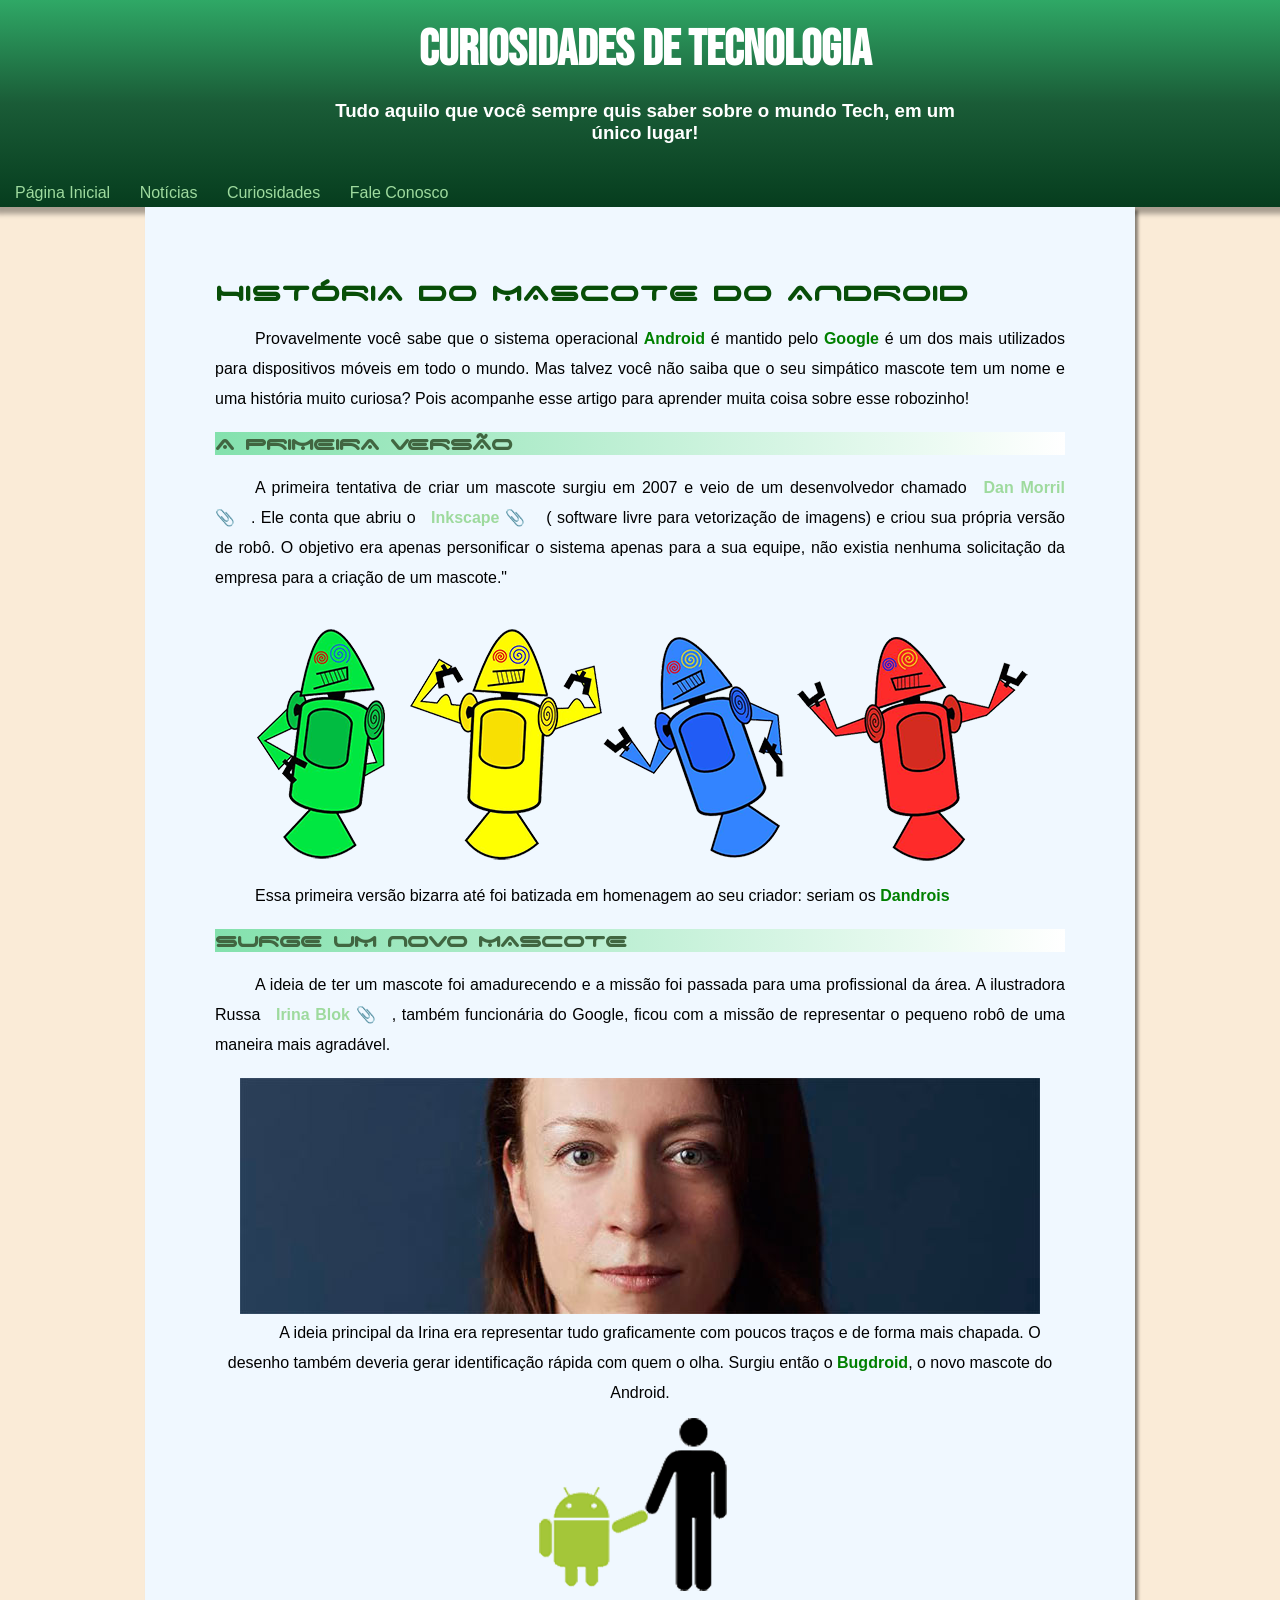
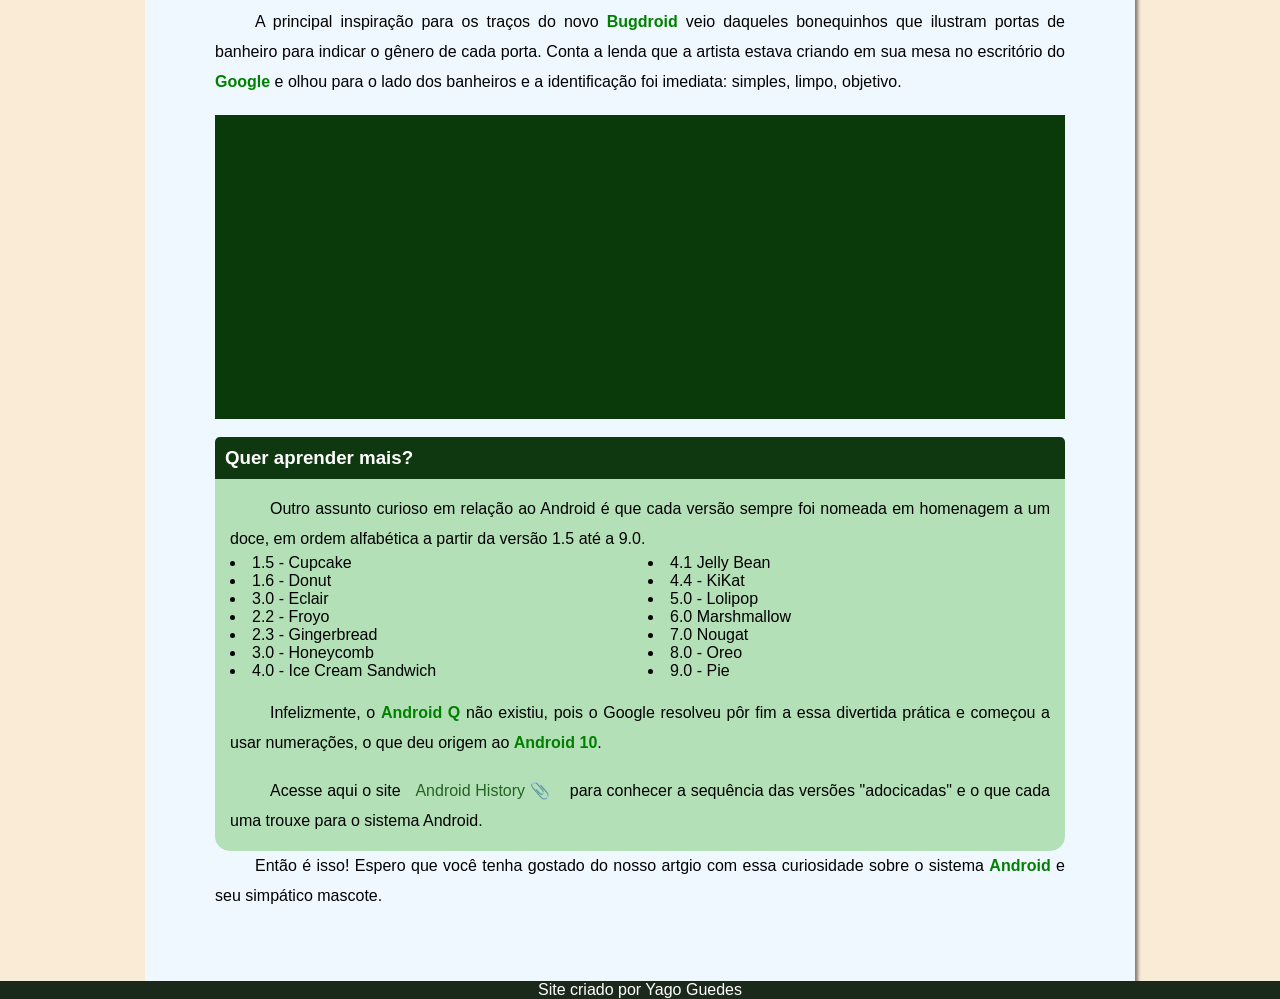
<file: index.html>
<!DOCTYPE html>
<html lang="pt-br">
<head>
    <meta charset="UTF-8">
    <meta http-equiv="X-UA-Compatible" content="IE=edge">
    <meta name="viewport" content="width=device-width, initial-scale=1.0">
    <title>Página Inicial</title>
    <link rel="stylesheet" href="style.css">
    <link rel="shortcut icon" href="imagens/Logo-android-Png.png" type="image/x-icon">
</head>
<body>
    <header>
        <h1 class="titulo">CURIOSIDADES DE TECNOLOGIA</h1>
        <h3 class="subtitulo">Tudo aquilo que você sempre quis saber sobre o mundo Tech, em um <br> único lugar!</h3>
        <span>
            <a href="index.html">Página Inicial</a>
            <a href="pags/noticias.html">Notícias</a>
            <a href="pags/curiosidades.html">Curiosidades</a>
            <a href="pags/fale-conosco.html">Fale Conosco</a>
        </span>
    </header>
    
<main>
    <h1 class="tituloprincipal">HISTÓRIA DO MASCOTE DO ANDROID</h1>
    <br>
    <p class="paragrafo">Provavelmente você sabe que o sistema operacional <strong class="corstrong">Android</strong> é mantido pelo <strong class="corstrong">Google</strong> é um dos mais utilizados para dispositivos móveis em todo o mundo. Mas talvez você não saiba que o seu simpático mascote tem um nome e uma história muito curiosa? Pois acompanhe esse artigo para aprender muita coisa sobre esse robozinho!</p>
    <br>

    <h2 class="sub">
        A PRIMEIRA VERSÃO
    </h2>
    <br>
    <p class="paragrafo">A primeira tentativa de criar um mascote surgiu em 2007 e veio de um desenvolvedor chamado <a target="_blank" href="https://androidcommunity.com/dan-morrill-shows-us-the-android-mascot-that-almost-was-20130103/"><strong>Dan Morril 📎</strong></a>. Ele conta que abriu o <a target="_blank" href="https://inkscape.org/pt-br/"><strong>Inkscape 📎</strong></a> ( software livre para vetorização de imagens) e criou sua própria versão de robô. O objetivo era apenas personificar o sistema apenas para a sua equipe, não existia nenhuma solicitação da empresa para a criação de um mascote."</p>
    <br>
    
    <div class="centro">
        <picture>
            <source media="(max-width: 800px)" srcset="imagens/dan-droids-pq.png">
            <img src="imagens/dan-droids.png" alt="androids"></div>
        </picture>
    <p class="paragrafo"> Essa primeira versão bizarra até foi batizada em homenagem ao seu criador: seriam os <strong class="corstrong">Dandrois</strong></p>
    <br>
    <h2 class="sub">SURGE UM NOVO MASCOTE</h2>
    <br>
    <p class="paragrafo">A ideia de ter um mascote foi amadurecendo e a missão foi passada para uma profissional da área. A ilustradora Russa <strong><a href="https://www.irinablok.com/android">Irina Blok 📎</a></strong>, também funcionária do Google, ficou com a missão de representar o pequeno robô de uma maneira mais agradável.</p>
    <br>

    <div class="centro">
        <picture>
            <source media="(max-width: 800px )" srcset="imagens/irina-blok-pq.jpg">
        <img src="imagens/irina-blok.jpg" alt="irinha">
        </picture>
        <p class="paragrafo">A ideia principal da Irina era representar tudo graficamente com poucos traços e de forma mais chapada. O desenho também deveria gerar identificação rápida com quem o olha. Surgiu então o <strong class="corstrong">Bugdroid</strong>, o novo mascote do Android.</p>
    </div>
    
    <div class="centro">
        <img src="imagens/bugdroid.png" alt="bugdroid">
    </div>

    <p class="paragrafo"> A principal inspiração para os traços do novo <strong class="corstrong">Bugdroid</strong> veio daqueles bonequinhos que ilustram portas de banheiro para indicar o gênero de cada porta. Conta a lenda que a artista estava criando em sua mesa no escritório do <strong class="corstrong">Google</strong> e olhou para o lado dos banheiros e a identificação foi imediata: simples, limpo, objetivo. </p>
    <br>
    <div class="centroytb">
        <iframe width="300" height="300" src="https://www.youtube.com/embed/l2UDgpLz20M" title="The next evolution of Android" frameborder="0" allow="accelerometer; autoplay; clipboard-write; encrypted-media; gyroscope; picture-in-picture" allowfullscreen></iframe>
    </div>
    <br>
    <h3 class="titulo3">Quer aprender mais?</h3>
    <div class="aprendermais">
    <p class="paragrafo">Outro assunto curioso em relação ao Android é que cada versão sempre foi nomeada em homenagem a um doce, em ordem alfabética a partir da versão 1.5 até a 9.0.</p>
        <ul>
            <li> 1.5 - Cupcake</li>
            <li> 1.6 - Donut</li>
            <li> 3.0 - Eclair</li>
            <li> 2.2 - Froyo</li>
            <li> 2.3 - Gingerbread</li>
            <li> 3.0 - Honeycomb</li>
            <li> 4.0 - Ice Cream Sandwich</li>
        
            <li> 4.1 Jelly Bean</li>
            <li>4.4 - KiKat</li>
            <li>5.0 - Lolipop</li>
            <li>6.0 Marshmallow</li>
            <li>7.0 Nougat</li>
            <li>8.0 - Oreo</li>
            <li>9.0 - Pie</li>
        </ul>

    <br>
    <p class="paragrafo"> Infelizmente, o <strong class="corstrong">Android Q</strong> não existiu, pois o Google resolveu pôr fim a essa divertida prática e começou a usar numerações, o que deu origem ao <strong class="corstrong"> Android 10</strong>.</p>
    <br>
    <p class="paragrafo"> Acesse aqui o site <a class="linkcorforte" target="_blank" href="https://www.android.com/intl/en_uk/history/#/donut">Android History 📎</a> para conhecer a sequência das versões "adocicadas" e o que cada uma trouxe para o sistema Android. </p>
</div>
<p class="paragrafo"> Então é isso! Espero que você tenha gostado do nosso artgio com essa curiosidade sobre o sistema <strong class="corstrong">Android</strong> e seu simpático mascote.</p>
</main>
    <footer class="rodape"> Site criado por Yago Guedes </footer>
</body>
</html>
</file>
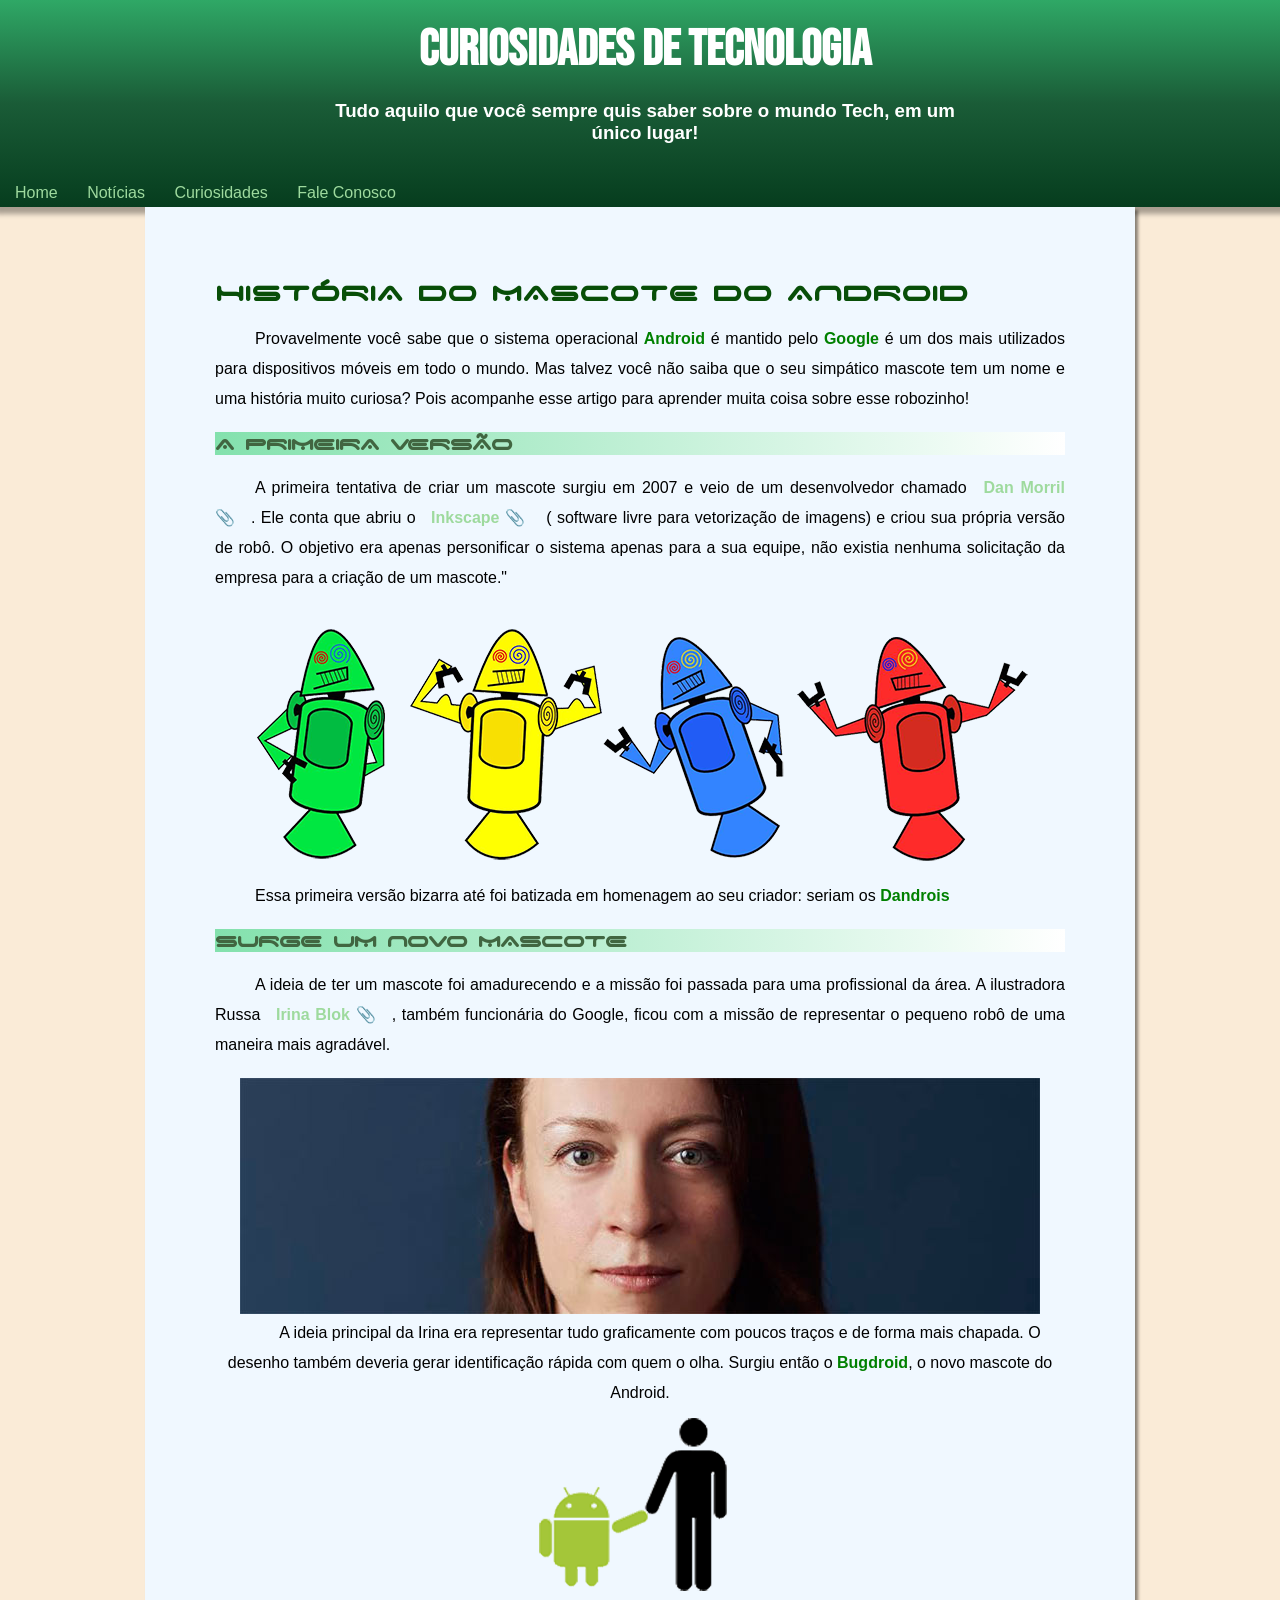
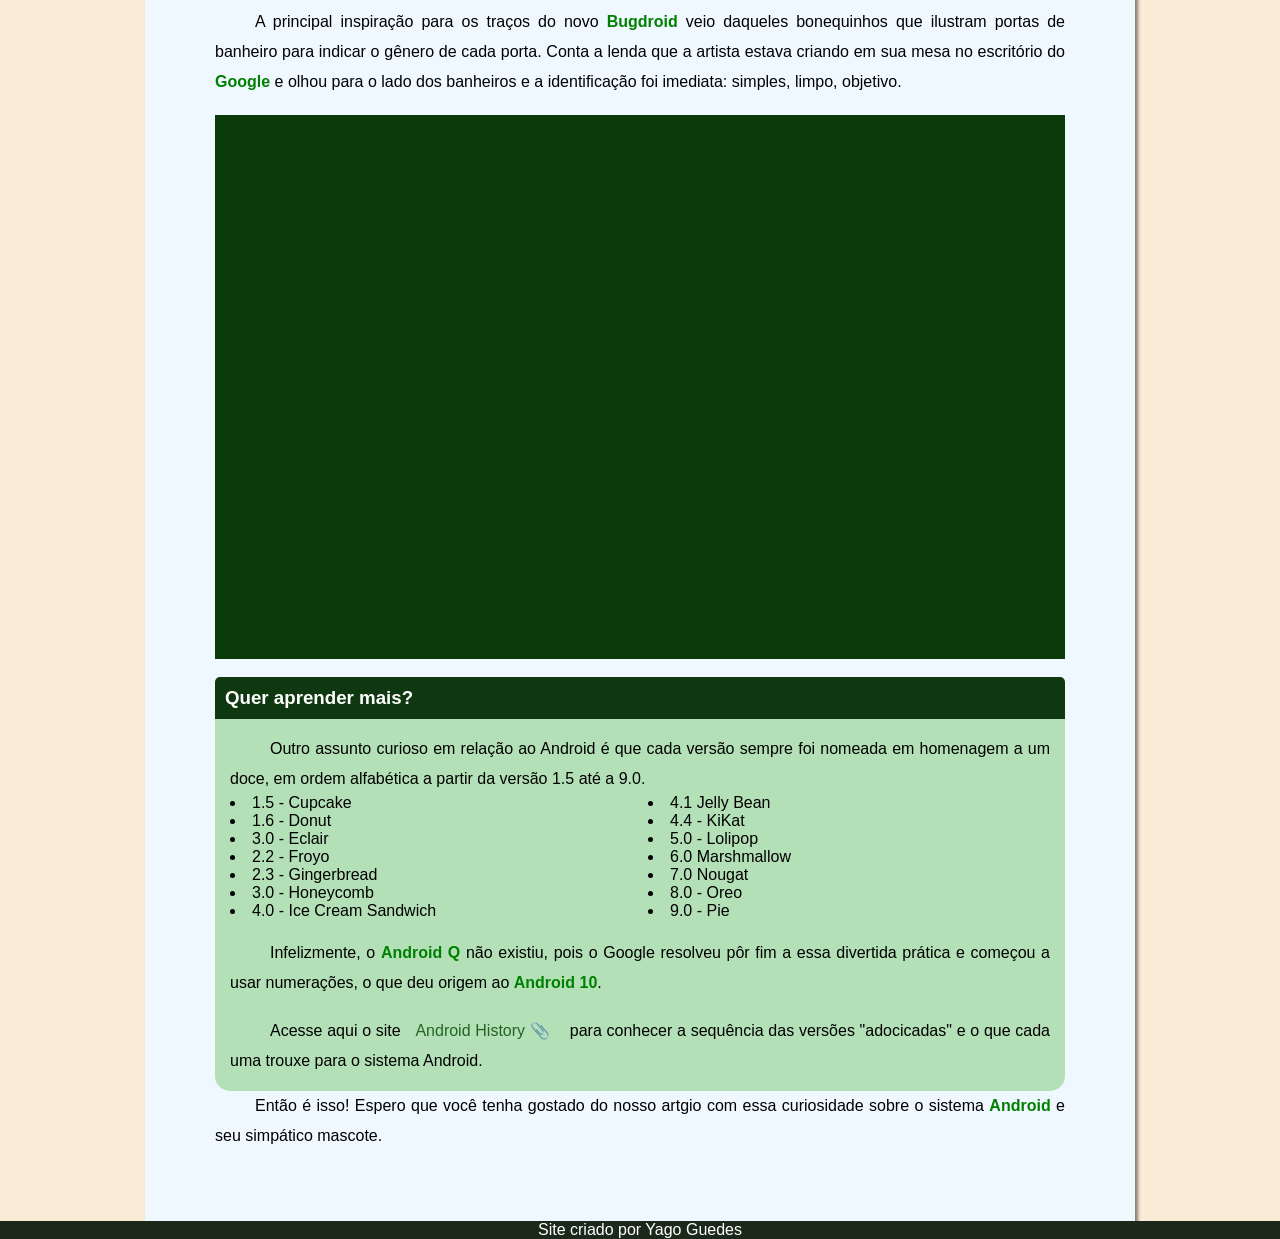
<file: pags/index.html>
<!DOCTYPE html>
<html lang="pt-br">
<head>
    <meta charset="UTF-8">
    <meta http-equiv="X-UA-Compatible" content="IE=edge">
    <meta name="viewport" content="width=device-width, initial-scale=1.0">
    <title>Página Inicial</title>
    <link rel="stylesheet" href="../style.css">
    <link rel="shortcut icon" href="../imagens/Logo-android-Png.png" type="image/x-icon">
</head>
<body>
    <header>
        <h1 class="titulo">CURIOSIDADES DE TECNOLOGIA</h1>
        <h3 class="subtitulo">Tudo aquilo que você sempre quis saber sobre o mundo Tech, em um <br> único lugar!</h3>
        <span>
            <a href="../pags/home.html">Home</a>
            <a href="../pags/noticias.html">Notícias</a>
            <a href="../pags/curiosidades.html">Curiosidades</a>
            <a href="../pags/fale-conosco.html">Fale Conosco</a>
        </span>
    </header>
    
<main>
    <h1 class="tituloprincipal">HISTÓRIA DO MASCOTE DO ANDROID</h1>
    <br>
    <p class="paragrafo">Provavelmente você sabe que o sistema operacional <strong class="corstrong">Android</strong> é mantido pelo <strong class="corstrong">Google</strong> é um dos mais utilizados para dispositivos móveis em todo o mundo. Mas talvez você não saiba que o seu simpático mascote tem um nome e uma história muito curiosa? Pois acompanhe esse artigo para aprender muita coisa sobre esse robozinho!</p>
    <br>

    <h2 class="sub">
        A PRIMEIRA VERSÃO
    </h2>
    <br>
    <p class="paragrafo">A primeira tentativa de criar um mascote surgiu em 2007 e veio de um desenvolvedor chamado <a target="_blank" href="https://androidcommunity.com/dan-morrill-shows-us-the-android-mascot-that-almost-was-20130103/"><strong>Dan Morril 📎</strong></a>. Ele conta que abriu o <a target="_blank" href="https://inkscape.org/pt-br/"><strong>Inkscape 📎</strong></a> ( software livre para vetorização de imagens) e criou sua própria versão de robô. O objetivo era apenas personificar o sistema apenas para a sua equipe, não existia nenhuma solicitação da empresa para a criação de um mascote."</p>
    <br>
    
    <div class="centro">
        <picture>
            <source media="(max-width: 800px)" srcset="../imagens/dan-droids-pq.png">
            <img src="../imagens/dan-droids.png" alt="androids"></div>
        </picture>
    <p class="paragrafo"> Essa primeira versão bizarra até foi batizada em homenagem ao seu criador: seriam os <strong class="corstrong">Dandrois</strong></p>
    <br>
    <h2 class="sub">SURGE UM NOVO MASCOTE</h2>
    <br>
    <p class="paragrafo">A ideia de ter um mascote foi amadurecendo e a missão foi passada para uma profissional da área. A ilustradora Russa <strong><a href="https://www.irinablok.com/android">Irina Blok 📎</a></strong>, também funcionária do Google, ficou com a missão de representar o pequeno robô de uma maneira mais agradável.</p>
    <br>

    <div class="centro">
        <picture>
            <source media="(max-width: 800px )" srcset="../imagens/irina-blok-pq.jpg">
        <img src="../imagens/irina-blok.jpg" alt="irinha">
        </picture>
        <p class="paragrafo">A ideia principal da Irina era representar tudo graficamente com poucos traços e de forma mais chapada. O desenho também deveria gerar identificação rápida com quem o olha. Surgiu então o <strong class="corstrong">Bugdroid</strong>, o novo mascote do Android.</p>
    </div>
    
    <div class="centro">
        <img src="../imagens/bugdroid.png" alt="bugdroid">
    </div>

    <p class="paragrafo"> A principal inspiração para os traços do novo <strong class="corstrong">Bugdroid</strong> veio daqueles bonequinhos que ilustram portas de banheiro para indicar o gênero de cada porta. Conta a lenda que a artista estava criando em sua mesa no escritório do <strong class="corstrong">Google</strong> e olhou para o lado dos banheiros e a identificação foi imediata: simples, limpo, objetivo. </p>
    <br>
    <div class="centroytb">
        <iframe width="600" height="540" src="https://www.youtube.com/embed/l2UDgpLz20M" title="The next evolution of Android" frameborder="0" allow="accelerometer; autoplay; clipboard-write; encrypted-media; gyroscope; picture-in-picture" allowfullscreen></iframe>
    </div>
    <br>
    <h3 class="titulo3">Quer aprender mais?</h3>
    <div class="aprendermais">
    <p class="paragrafo">Outro assunto curioso em relação ao Android é que cada versão sempre foi nomeada em homenagem a um doce, em ordem alfabética a partir da versão 1.5 até a 9.0.</p>
        <ul>
            <li> 1.5 - Cupcake</li>
            <li> 1.6 - Donut</li>
            <li> 3.0 - Eclair</li>
            <li> 2.2 - Froyo</li>
            <li> 2.3 - Gingerbread</li>
            <li> 3.0 - Honeycomb</li>
            <li> 4.0 - Ice Cream Sandwich</li>
        
            <li> 4.1 Jelly Bean</li>
            <li>4.4 - KiKat</li>
            <li>5.0 - Lolipop</li>
            <li>6.0 Marshmallow</li>
            <li>7.0 Nougat</li>
            <li>8.0 - Oreo</li>
            <li>9.0 - Pie</li>
        </ul>

    <br>
    <p class="paragrafo"> Infelizmente, o <strong class="corstrong">Android Q</strong> não existiu, pois o Google resolveu pôr fim a essa divertida prática e começou a usar numerações, o que deu origem ao <strong class="corstrong"> Android 10</strong>.</p>
    <br>
    <p class="paragrafo"> Acesse aqui o site <a class="linkcorforte" target="_blank" href="https://www.android.com/intl/en_uk/history/#/donut">Android History 📎</a> para conhecer a sequência das versões "adocicadas" e o que cada uma trouxe para o sistema Android. </p>
</div>
<p class="paragrafo"> Então é isso! Espero que você tenha gostado do nosso artgio com essa curiosidade sobre o sistema <strong class="corstrong">Android</strong> e seu simpático mascote.</p>
</main>
    <footer class="rodape"> Site criado por Yago Guedes </footer>
</body>
</html>
</file>
<file: style.css>
@charset "UTF-8";
@import url('https://fonts.googleapis.com/css2?family=Amatic+SC&family=Bebas+Neue&family=Mali:ital,wght@1,300&display=swap');
@font-face {
    font-family: 'space-age';
    src: url('fontes/space-age.ttf');
}

*{
    margin: 0px;
    padding: 0px;
}
body{
    background-color: antiquewhite;

}

header{
    box-shadow: 0px 2px 5px 5px rgba(0, 0, 0, 0.329);
    margin: 0px;
    width: 100%;
    padding: 5px;
    font-family: Arial, Helvetica, sans-serif;
    background-image: linear-gradient(#2fa866, #1a5c37, #063d1e);
}

.titulo{
    text-align: center;
    margin: 15px 0px 20px 0px;
    color: white;
    font-family: 'Bebas Neue';
    font-size: 50px;
}

.subtitulo{
    text-align: center;
margin-bottom: 40px;
color: white;
}

a{
    color: rgb(158, 218, 158);
    font-family: Verdana, Tahoma, sans-serif;
    text-align: left;
    text-decoration: none;
    margin-right: 5px;
    padding: 10px;
}

a:hover{
    border-radius: 5px;
    background-color:rgb(179, 231, 179);
    padding: 5px;
    text-decoration: dashed;
    transition-duration: 0.5s;
}

/* PARTE MAIN DA PRIMEIRA PÁGINA */
main
{
    background-color: aliceblue;
    box-shadow: 3px 3px 3px rgba(0, 0, 0, 0.459);
    margin: auto;
    font-family: Arial, Helvetica, sans-serif;
    text-align: justify;
    padding: 70px 70px;
    max-width: 850px;
    min-width: 320px;
}

.tituloprincipal{
    font-family: 'space-age', Arial, Helvetica, sans-serif;
    color: rgb(8, 78, 8);
}
.paragrafo{
    text-indent: 40px;
    line-height: 30px;
}
.corstrong{
    color: green;
}

.sub{
    font-family:'space-age', Arial, Helvetica, sans-serif;
    color: rgb(65, 102, 65);
    background-image: linear-gradient(to right, #83e1ad, white);
}

.centro{
    text-align: center;
}

.centroytb{
    text-align: center;
    background-color: rgb(10, 58, 10);
}

.titulo3{
    background-color: rgb(16, 56, 16);
    font-family: Arial, Helvetica, sans-serif;
    color: white;
    padding: 10px;
    border-top-left-radius: 5px;
    border-top-right-radius: 5px;
}

.aprendermais{
    background-color: rgba(166, 219, 166, 0.801);
    padding: 15px;
    border-bottom-left-radius: 15px;
    border-bottom-right-radius: 15px;
}

.direita{
    text-align: right;
}

.linkcorforte{
    color: rgb(35, 99, 35);
    font-family: Verdana, Tahoma, sans-serif;
    text-align: left;
    text-decoration: none;
    margin-bottom: 40px;

}
.rodape{
    background-color: rgb(27, 41, 27);
    font-family: Arial, Helvetica, sans-serif;
    color: white;
    text-align: center;
}
ul{
    list-style-position: inside;
    columns: 2;
    list-style-type: '\2714\';
    
}

li{
    display: list-item;
}
</file>
